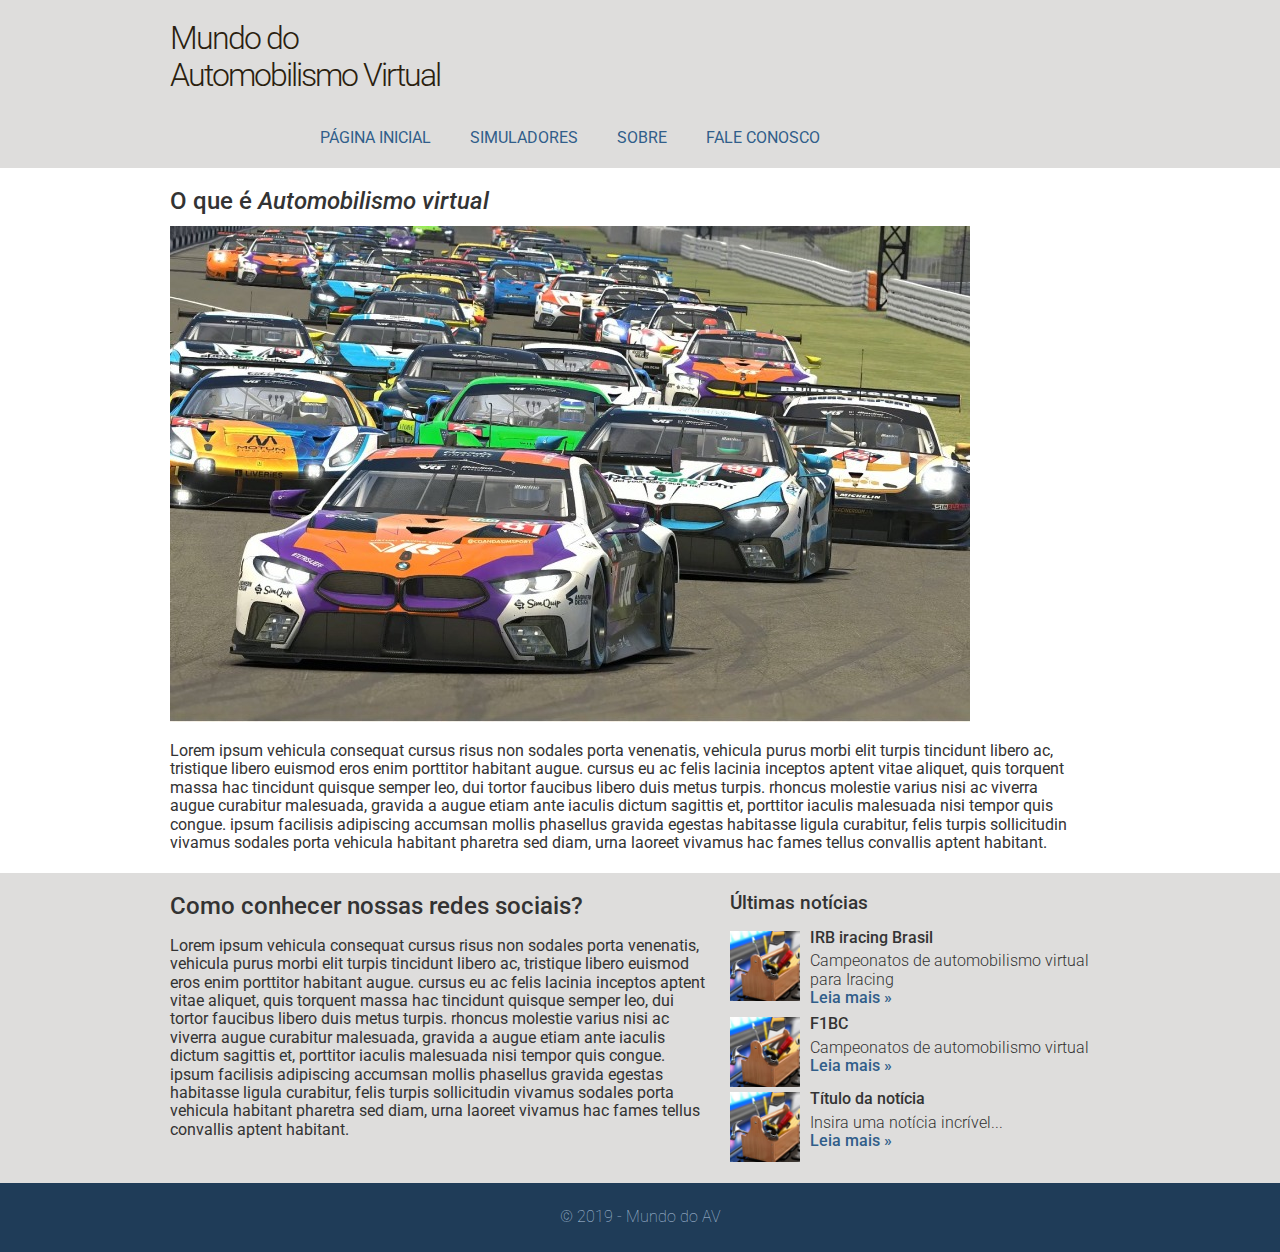
<file: index.html>
<!DOCTYPE html>
<html lang="pt-br">
<head>
    <meta charset="UTF-8">
    <title>Projeto Optiva OAT</title>
    <link rel="stylesheet" href="Css/normalize.css">
    <link href="https://fonts.googleapis.com/css?family=Roboto:100,300,400,500,700,900" rel="stylesheet">
    <link rel="stylesheet" href="Css/estilo.css">
</head>
<body>
    <div class="header">
        <div class="linha">
            <header>
                <div class="coluna col4">
                    <h1 class="logo">Mundo do Automobilismo Virtual</h1>
                </div>
                <div class="coluna col8">
                    <nav>
                        <ul class="menu inline sem-marcador">
                            <li><a href="index.html">Página inicial</a></li>
                            <li><a href="html/simuladores.html">Simuladores</a></li>
                            <li><a href="html/sobre.html">sobre</a></li>
                            <li><a href="html/contato.php">Fale conosco</a></li>
                        </ul>
                    </nav>
                </div>
            </header>
        </div>
    </div>
    <div class="linha">
        <section>
           
            <div class="coluna col9">
                <h2>O que é <em>Automobilismo virtual</em></h2>
                <img src="img/img1.jpg"/>
                <p>Lorem ipsum vehicula consequat cursus risus non sodales porta venenatis, vehicula purus morbi elit turpis tincidunt libero ac, tristique libero euismod eros enim porttitor habitant augue. cursus eu ac felis lacinia inceptos aptent vitae aliquet, quis torquent massa hac tincidunt quisque semper leo, dui tortor faucibus libero duis metus turpis. rhoncus molestie varius nisi ac viverra augue curabitur malesuada, gravida a augue etiam ante iaculis dictum sagittis et, porttitor iaculis malesuada nisi tempor quis congue. ipsum facilisis adipiscing accumsan mollis phasellus gravida egestas habitasse ligula curabitur, felis turpis sollicitudin vivamus sodales porta vehicula habitant pharetra sed diam, urna laoreet vivamus hac fames tellus convallis aptent habitant. </p>
                
            </div>
        </section>
    </div>
    <div class="conteudo-extra">
        <div class="linha">
            <div class="coluna col7">
                <section>
                    <h2>Como conhecer nossas redes sociais?</h2>
                    <p>Lorem ipsum vehicula consequat cursus risus non sodales porta venenatis, vehicula purus morbi elit turpis tincidunt libero ac, tristique libero euismod eros enim porttitor habitant augue. cursus eu ac felis lacinia inceptos aptent vitae aliquet, quis torquent massa hac tincidunt quisque semper leo, dui tortor faucibus libero duis metus turpis. rhoncus molestie varius nisi ac viverra augue curabitur malesuada, gravida a augue etiam ante iaculis dictum sagittis et, porttitor iaculis malesuada nisi tempor quis congue. ipsum facilisis adipiscing accumsan mollis phasellus gravida egestas habitasse ligula curabitur, felis turpis sollicitudin vivamus sodales porta vehicula habitant pharetra sed diam, urna laoreet vivamus hac fames tellus convallis aptent habitant. </p>
                </section>
            </div>
            <div class="coluna col5">
                <h3>Últimas notícias</h3>
                <ul class="sem-marcador sem-padding noticias">
                    <li>
                        <img src="../img/thumb-pequena.jpg" />
                        <h4>IRB iracing Brasil</h4>
                        <p>Campeonatos de automobilismo virtual para Iracing<br><a href="https://www.iracingbrasil.com.br/">Leia mais &raquo;</a></p>
                    </li>
                    <li>
                        <img src="img/thumb-pequena.jpg" />
                        <h4>F1BC</h4>
                        <p>Campeonatos de automobilismo virtual <br><a href="https://www.f1bc.com/">Leia mais &raquo;</a></p>
                    </li>
                    <li>
                        <img src="img/thumb-pequena.jpg" />
                        <h4>Título da notícia</h4>
                        <p>Insira uma notícia incrível...<br><a href="">Leia mais &raquo;</a></p>
                    </li>
                </ul>
            </div>
        </div>
        <div class="footer">
            <div class="linha">
                <footer>
                    <div class="coluna col12">
                        <span>&copy; 2019 - Mundo do AV</span>
                    </div>
                </footer>
            </div>
        </div>
    </div>
</body>
</html>
</file>
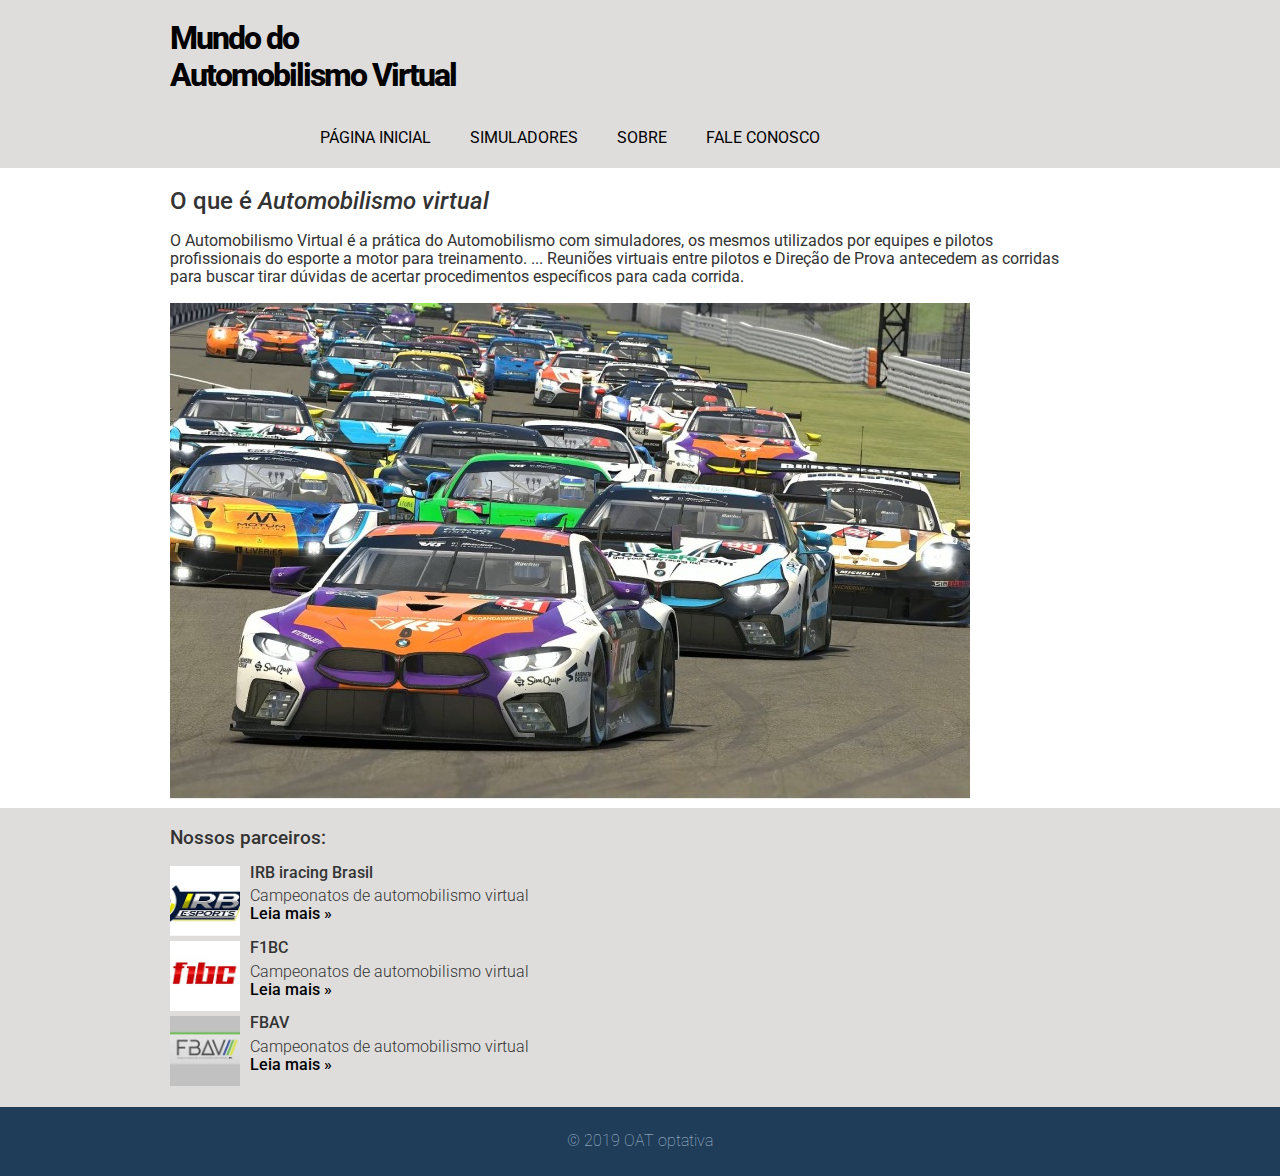
<file: projeto_ web/index.html>
<!DOCTYPE html>
<html lang="pt-br">
<head>
    <meta charset="UTF-8">
    <title>Projeto Optiva OAT</title>
    <link rel="stylesheet" href="Css/normalize.css">
    <link href="https://fonts.googleapis.com/css?family=Roboto:100,300,400,500,700,900" rel="stylesheet">
    <link rel="stylesheet" href="Css/estilo.css">
</head>
<body>
    <div class="header">
        <div class="linha">
            <header>
                <div class="coluna col4">
                    <h1 class="logo">Mundo do Automobilismo Virtual</h1>
                </div>
                <div class="coluna col8">
                    <nav>
                        <ul class="menu inline sem-marcador">
                            <li><a href="index.html">Página inicial</a></li>
                            <li><a href="html/simuladores.html">Simuladores</a></li>
                            <li><a href="html/sobre.html">sobre</a></li>
                            <li><a href="html/contato.php">Fale conosco</a></li>
                        </ul>
                    </nav>
                </div>
            </header>
        </div>
    </div>
    <div class="linha">
        <section>
           
            <div class="coluna col9">
                <h2>O que é <em>Automobilismo virtual</em></h2>
               
                <p>O Automobilismo Virtual é a prática do Automobilismo com simuladores, os mesmos utilizados por equipes e pilotos profissionais do esporte a motor para treinamento. ... Reuniões virtuais entre pilotos e Direção de Prova antecedem as corridas para buscar tirar dúvidas de acertar procedimentos específicos para cada corrida. </p>
                 <img src="img/img1.jpg"/>
            </div>
        </section>
    </div>
    <div class="conteudo-extra">
        <div class="linha">
            <div class="coluna col7">
                <section>
                    
                </section>
            </div>
            <div class="coluna col5">
                <h3>Nossos parceiros:</h3>
                <ul class="sem-marcador sem-padding noticias">
                    <li>
                        <img src="img/irb.jpg" />
                        <h4>IRB iracing Brasil</h4>
                        <p>Campeonatos de automobilismo virtual<br><a href="https://www.iracingbrasil.com.br/">Leia mais &raquo;</a></p>
                    </li>
                    <li>
                        <img src="img/f1bc.jpg" />
                        <h4>F1BC</h4>
                        <p>Campeonatos de automobilismo virtual <br><a href="https://www.f1bc.com/">Leia mais &raquo;</a></p>
                    </li>
                    <li>
                        <img src="img/fbav.jpg" />
                        <h4>FBAV</h4>
                        <p>Campeonatos de automobilismo virtual <br><a href="https://fbav.com.br">Leia mais &raquo;</a></p>
                    </li>
                </ul>
            </div>
        </div>
        <div class="footer">
            <div class="linha">
                <footer>
                    <div class="coluna col12">
                        <span>&copy; 2019 OAT optativa</span>
                    </div>
                </footer>
            </div>
        </div>
    </div>
</body>
</html>
</file>
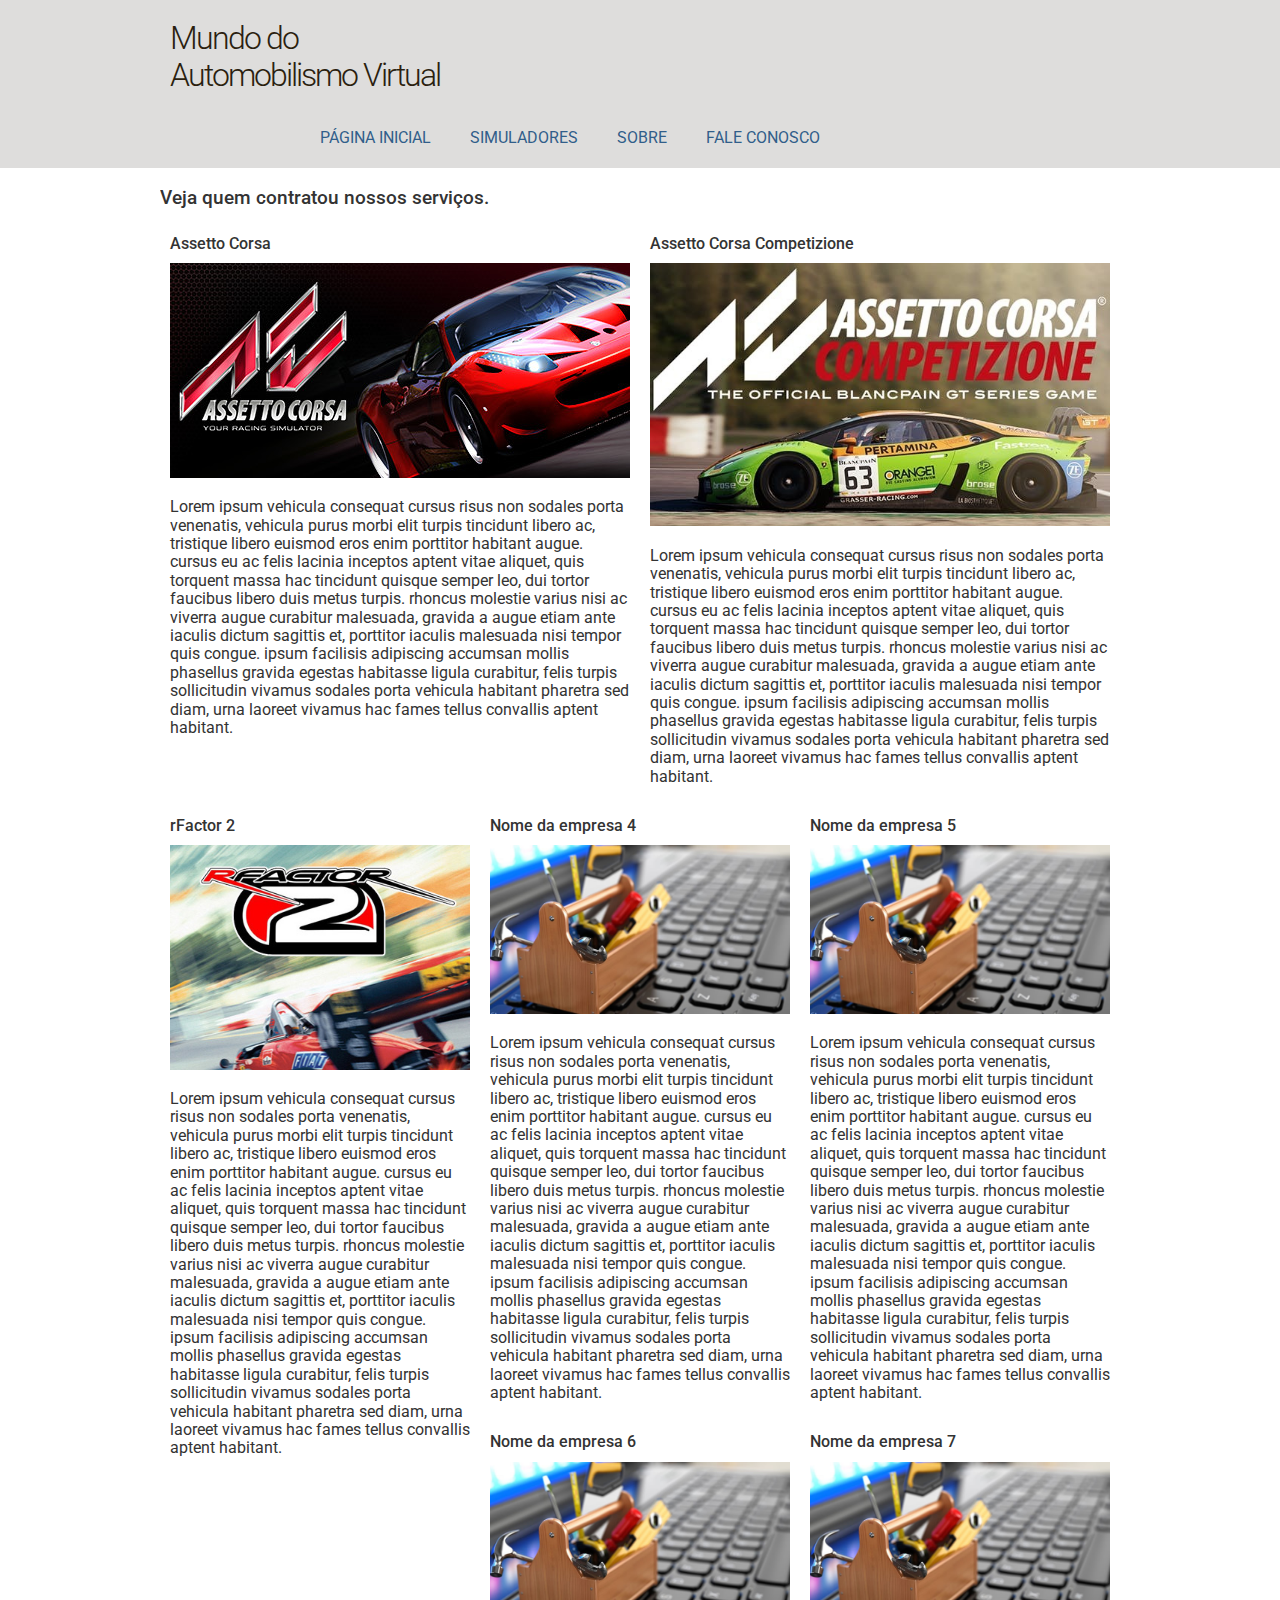
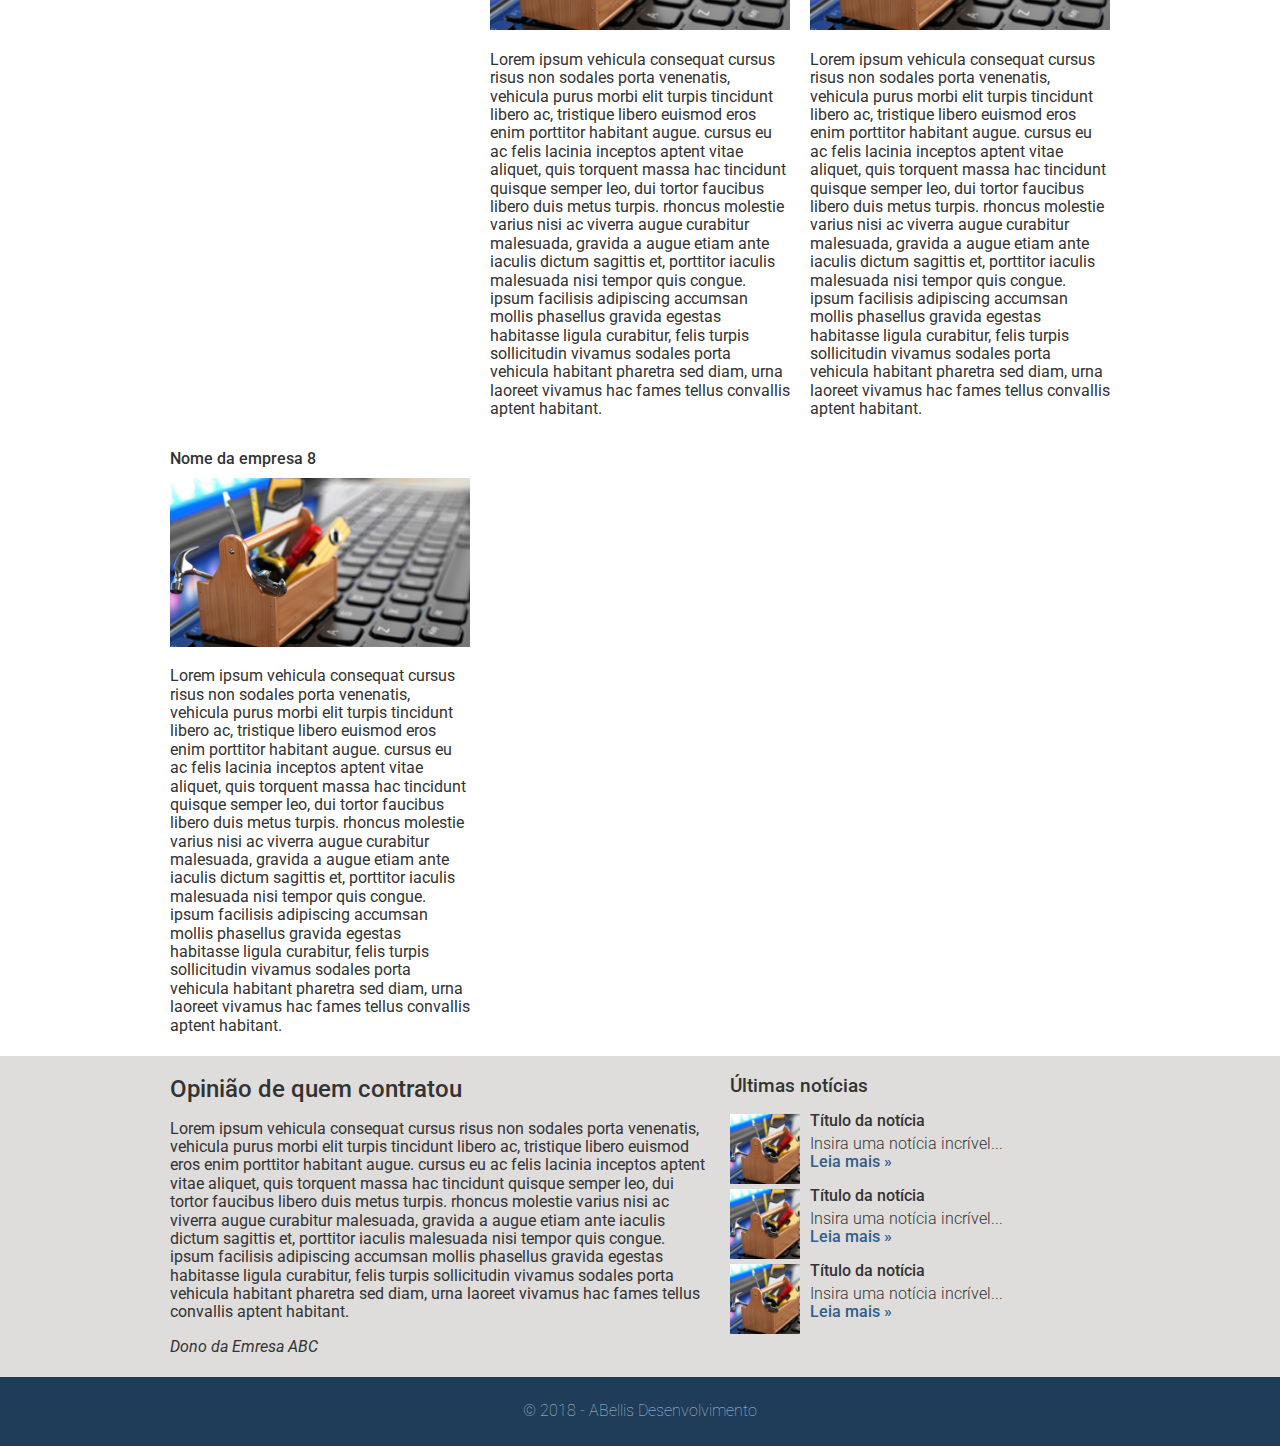
<file: html/simuladores.html>
<!DOCTYPE html>
<html lang="pt-br">
<head>
    <meta charset="UTF-8">
    <title>Projeto Optiva OAT</title>
    <link rel="stylesheet" href="../Css/normalize.css">
    <link href="https://fonts.googleapis.com/css?family=Roboto:100,300,400,500,700,900" rel="stylesheet">
    <link rel="stylesheet" href="../Css/estilo.css">
</head>
<body>
    <div class="header">
        <div class="linha">
            <header>
                <div class="coluna col4">
                    <h1 class="logo">Mundo do Automobilismo Virtual</h1>
                </div>
                <div class="coluna col8">
                    <nav>
                        <ul class="menu inline sem-marcador">
                            <li><a href="../index.html">Página inicial</a></li>
                            <li><a href="simuladores.html">Simuladores</a></li>
                            <li><a href="sobre.html">sobre</a></li>
                            <li><a href="contato.php">Fale conosco</a></li>
                        </ul>
                    </nav>
                </div>
            </header>
        </div>
    </div>
    <div class="linha">
        <section>
            <h3>Veja quem contratou nossos serviços.</h3>
            <div class="coluna col6">
                <h4>Assetto Corsa</h4>
                <img src="../img/asseto1.jpg" />
                <p>Lorem ipsum vehicula consequat cursus risus non sodales porta venenatis, vehicula purus morbi elit turpis tincidunt libero ac, tristique libero euismod eros enim porttitor habitant augue. cursus eu ac felis lacinia inceptos aptent vitae aliquet, quis torquent massa hac tincidunt quisque semper leo, dui tortor faucibus libero duis metus turpis. rhoncus molestie varius nisi ac viverra augue curabitur malesuada, gravida a augue etiam ante iaculis dictum sagittis et, porttitor iaculis malesuada nisi tempor quis congue. ipsum facilisis adipiscing accumsan mollis phasellus gravida egestas habitasse ligula curabitur, felis turpis sollicitudin vivamus sodales porta vehicula habitant pharetra sed diam, urna laoreet vivamus hac fames tellus convallis aptent habitant. </p>
            </div>
            <div class="coluna col6">
                <h4>Assetto Corsa Competizione</h4>
                <img src="../img/asseto2.jpg" />
                <p>Lorem ipsum vehicula consequat cursus risus non sodales porta venenatis, vehicula purus morbi elit turpis tincidunt libero ac, tristique libero euismod eros enim porttitor habitant augue. cursus eu ac felis lacinia inceptos aptent vitae aliquet, quis torquent massa hac tincidunt quisque semper leo, dui tortor faucibus libero duis metus turpis. rhoncus molestie varius nisi ac viverra augue curabitur malesuada, gravida a augue etiam ante iaculis dictum sagittis et, porttitor iaculis malesuada nisi tempor quis congue. ipsum facilisis adipiscing accumsan mollis phasellus gravida egestas habitasse ligula curabitur, felis turpis sollicitudin vivamus sodales porta vehicula habitant pharetra sed diam, urna laoreet vivamus hac fames tellus convallis aptent habitant. </p>
            </div>
            <div class="coluna col4">
                <h4>rFactor 2</h4>
                <img src="../img/rf2.jpg" />
                <p>Lorem ipsum vehicula consequat cursus risus non sodales porta venenatis, vehicula purus morbi elit turpis tincidunt libero ac, tristique libero euismod eros enim porttitor habitant augue. cursus eu ac felis lacinia inceptos aptent vitae aliquet, quis torquent massa hac tincidunt quisque semper leo, dui tortor faucibus libero duis metus turpis. rhoncus molestie varius nisi ac viverra augue curabitur malesuada, gravida a augue etiam ante iaculis dictum sagittis et, porttitor iaculis malesuada nisi tempor quis congue. ipsum facilisis adipiscing accumsan mollis phasellus gravida egestas habitasse ligula curabitur, felis turpis sollicitudin vivamus sodales porta vehicula habitant pharetra sed diam, urna laoreet vivamus hac fames tellus convallis aptent habitant. </p>
            </div>
            <div class="coluna col4">
                <h4>Nome da empresa 4</h4>
                <img src="../img/thumb-grande.jpg" />
                <p>Lorem ipsum vehicula consequat cursus risus non sodales porta venenatis, vehicula purus morbi elit turpis tincidunt libero ac, tristique libero euismod eros enim porttitor habitant augue. cursus eu ac felis lacinia inceptos aptent vitae aliquet, quis torquent massa hac tincidunt quisque semper leo, dui tortor faucibus libero duis metus turpis. rhoncus molestie varius nisi ac viverra augue curabitur malesuada, gravida a augue etiam ante iaculis dictum sagittis et, porttitor iaculis malesuada nisi tempor quis congue. ipsum facilisis adipiscing accumsan mollis phasellus gravida egestas habitasse ligula curabitur, felis turpis sollicitudin vivamus sodales porta vehicula habitant pharetra sed diam, urna laoreet vivamus hac fames tellus convallis aptent habitant. </p>
            </div>
            <div class="coluna col4">
                <h4>Nome da empresa 5</h4>
                <img src="../img/thumb-grande.jpg" />
                <p>Lorem ipsum vehicula consequat cursus risus non sodales porta venenatis, vehicula purus morbi elit turpis tincidunt libero ac, tristique libero euismod eros enim porttitor habitant augue. cursus eu ac felis lacinia inceptos aptent vitae aliquet, quis torquent massa hac tincidunt quisque semper leo, dui tortor faucibus libero duis metus turpis. rhoncus molestie varius nisi ac viverra augue curabitur malesuada, gravida a augue etiam ante iaculis dictum sagittis et, porttitor iaculis malesuada nisi tempor quis congue. ipsum facilisis adipiscing accumsan mollis phasellus gravida egestas habitasse ligula curabitur, felis turpis sollicitudin vivamus sodales porta vehicula habitant pharetra sed diam, urna laoreet vivamus hac fames tellus convallis aptent habitant. </p>
            </div>
            <div class="coluna col4">
                <h4>Nome da empresa 6</h4>
                <img src="../img/thumb-grande.jpg" />
                <p>Lorem ipsum vehicula consequat cursus risus non sodales porta venenatis, vehicula purus morbi elit turpis tincidunt libero ac, tristique libero euismod eros enim porttitor habitant augue. cursus eu ac felis lacinia inceptos aptent vitae aliquet, quis torquent massa hac tincidunt quisque semper leo, dui tortor faucibus libero duis metus turpis. rhoncus molestie varius nisi ac viverra augue curabitur malesuada, gravida a augue etiam ante iaculis dictum sagittis et, porttitor iaculis malesuada nisi tempor quis congue. ipsum facilisis adipiscing accumsan mollis phasellus gravida egestas habitasse ligula curabitur, felis turpis sollicitudin vivamus sodales porta vehicula habitant pharetra sed diam, urna laoreet vivamus hac fames tellus convallis aptent habitant. </p>
            </div>
            <div class="coluna col4">
                <h4>Nome da empresa 7</h4>
                <img src="../img/thumb-grande.jpg" />
                <p>Lorem ipsum vehicula consequat cursus risus non sodales porta venenatis, vehicula purus morbi elit turpis tincidunt libero ac, tristique libero euismod eros enim porttitor habitant augue. cursus eu ac felis lacinia inceptos aptent vitae aliquet, quis torquent massa hac tincidunt quisque semper leo, dui tortor faucibus libero duis metus turpis. rhoncus molestie varius nisi ac viverra augue curabitur malesuada, gravida a augue etiam ante iaculis dictum sagittis et, porttitor iaculis malesuada nisi tempor quis congue. ipsum facilisis adipiscing accumsan mollis phasellus gravida egestas habitasse ligula curabitur, felis turpis sollicitudin vivamus sodales porta vehicula habitant pharetra sed diam, urna laoreet vivamus hac fames tellus convallis aptent habitant. </p>
            </div>
            <div class="coluna col4">
                <h4>Nome da empresa 8</h4>
                <img src="../img/thumb-grande.jpg" />
                <p>Lorem ipsum vehicula consequat cursus risus non sodales porta venenatis, vehicula purus morbi elit turpis tincidunt libero ac, tristique libero euismod eros enim porttitor habitant augue. cursus eu ac felis lacinia inceptos aptent vitae aliquet, quis torquent massa hac tincidunt quisque semper leo, dui tortor faucibus libero duis metus turpis. rhoncus molestie varius nisi ac viverra augue curabitur malesuada, gravida a augue etiam ante iaculis dictum sagittis et, porttitor iaculis malesuada nisi tempor quis congue. ipsum facilisis adipiscing accumsan mollis phasellus gravida egestas habitasse ligula curabitur, felis turpis sollicitudin vivamus sodales porta vehicula habitant pharetra sed diam, urna laoreet vivamus hac fames tellus convallis aptent habitant. </p>
            </div>

        </section>
    </div>
    <div class="conteudo-extra">
        <div class="linha">
            <div class="coluna col7">
                <section>
                    <h2>Opinião de quem contratou</h2>
                    <p>Lorem ipsum vehicula consequat cursus risus non sodales porta venenatis, vehicula purus morbi elit turpis tincidunt libero ac, tristique libero euismod eros enim porttitor habitant augue. cursus eu ac felis lacinia inceptos aptent vitae aliquet, quis torquent massa hac tincidunt quisque semper leo, dui tortor faucibus libero duis metus turpis. rhoncus molestie varius nisi ac viverra augue curabitur malesuada, gravida a augue etiam ante iaculis dictum sagittis et, porttitor iaculis malesuada nisi tempor quis congue. ipsum facilisis adipiscing accumsan mollis phasellus gravida egestas habitasse ligula curabitur, felis turpis sollicitudin vivamus sodales porta vehicula habitant pharetra sed diam, urna laoreet vivamus hac fames tellus convallis aptent habitant. </p>
                    <p><em>Dono da Emresa ABC</em></p>
                </section>
            </div>
            <div class="coluna col5">
                <h3>Últimas notícias</h3>
                <ul class="sem-marcador sem-padding noticias">
                    <li>
                        <img src="../img/thumb-pequena.jpg" />
                        <h4>Título da notícia</h4>
                        <p>Insira uma notícia incrível...<br><a href="">Leia mais &raquo;</a></p>
                    </li>
                    <li>
                        <img src="../img/thumb-pequena.jpg" />
                        <h4>Título da notícia</h4>
                        <p>Insira uma notícia incrível...<br><a href="">Leia mais &raquo;</a></p>
                    </li>

                    <li>
                        <img src="../img/thumb-pequena.jpg" />
                        <h4>Título da notícia</h4>
                        <p>Insira uma notícia incrível...<br><a href="">Leia mais &raquo;</a></p>
                    </li>
                </ul>
            </div>
        </div>
        <div class="footer">
            <div class="linha">
                <footer>
                    <div class="coluna col12">
                        <span>&copy; 2018 - ABellis Desenvolvimento</span>
                    </div>
                </footer>
            </div>
        </div>
    </div>
</body>
</html>
</file>
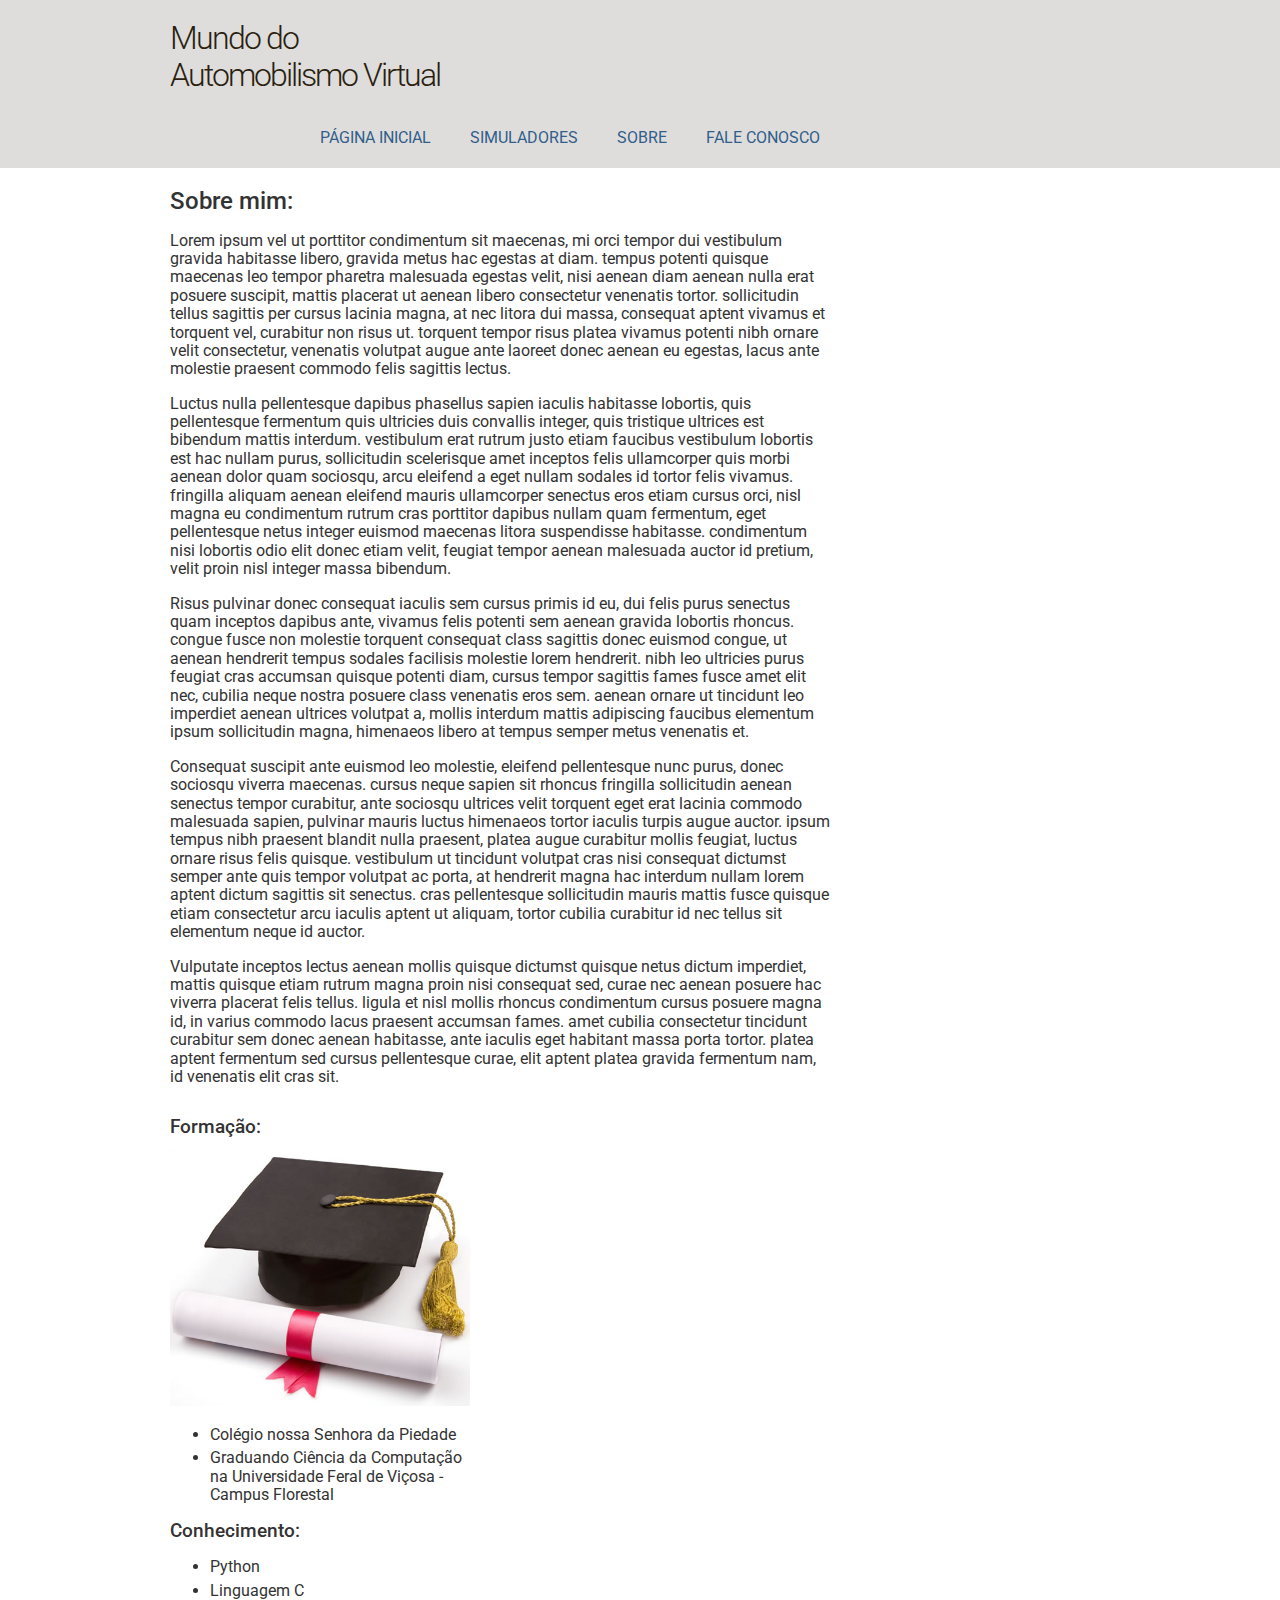
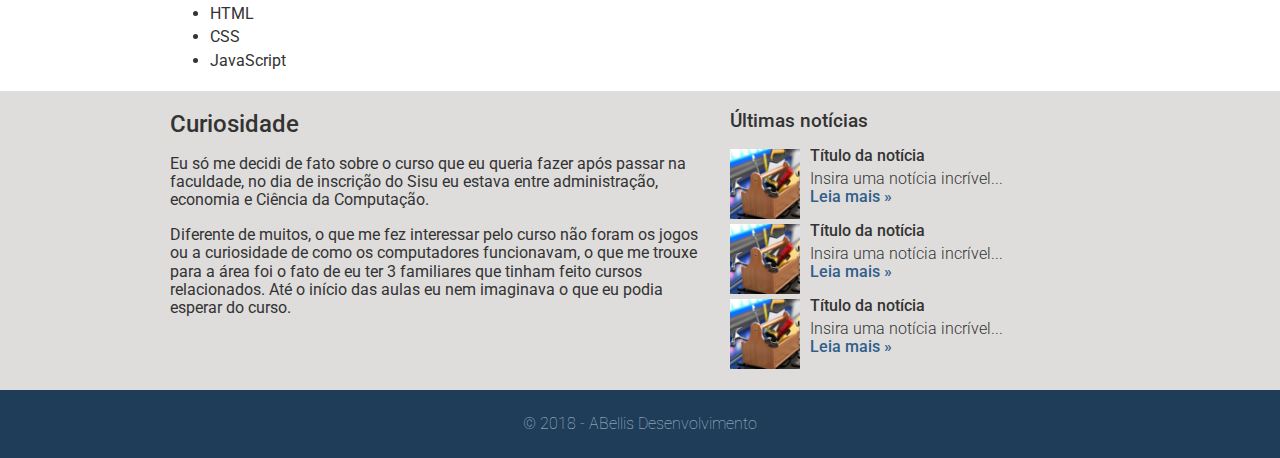
<file: html/sobre.html>
<!DOCTYPE html>
<html lang="pt-br">
<head>
    <meta charset="UTF-8">
    <title>Projeto Optiva OAT</title>
    <link rel="stylesheet" href="../Css/normalize.css">
    <link href="https://fonts.googleapis.com/css?family=Roboto:100,300,400,500,700,900" rel="stylesheet">
    <link rel="stylesheet" href="../Css/estilo.css">
</head>
<body>
    <div class="header">
        <div class="linha">
            <header>
                <div class="coluna col4">
                    <h1 class="logo">Mundo do Automobilismo Virtual</h1>
                </div>
                <div class="coluna col8">
                    <nav>
                        <ul class="menu inline sem-marcador">
                            <li><a href="../index.html">Página inicial</a></li>
                            <li><a href="simuladores.html">Simuladores</a></li>
                            <li><a href="sobre.html">sobre</a></li>
                            <li><a href="contato.php">Fale conosco</a></li>
                        </ul>
                    </nav>
                </div>
            </header>
        </div>
    </div>
    <div class="linha">
        <section>
            <div class="coluna col8">
                <h2>Sobre mim:</h2>
                <p>
                  Lorem ipsum vel ut porttitor condimentum sit maecenas, mi orci tempor dui vestibulum gravida habitasse libero, gravida metus hac egestas at diam.
                  tempus potenti quisque maecenas leo tempor pharetra malesuada egestas velit, nisi aenean diam aenean nulla erat posuere suscipit, mattis placerat ut aenean libero consectetur venenatis tortor.
                  sollicitudin tellus sagittis per cursus lacinia magna, at nec litora dui massa, consequat aptent vivamus et torquent vel, curabitur non risus ut.
                  torquent tempor risus platea vivamus potenti nibh ornare velit consectetur, venenatis volutpat augue ante laoreet donec aenean eu egestas, lacus ante molestie praesent commodo felis sagittis lectus.
                </p>
                <p>
                  Luctus nulla pellentesque dapibus phasellus sapien iaculis habitasse lobortis, quis pellentesque fermentum quis ultricies duis convallis integer, quis tristique ultrices est bibendum mattis interdum.
                  vestibulum erat rutrum justo etiam faucibus vestibulum lobortis est hac nullam purus, sollicitudin scelerisque amet inceptos felis ullamcorper quis morbi aenean dolor quam sociosqu, arcu eleifend a eget nullam sodales id tortor felis vivamus.
                  fringilla aliquam aenean eleifend mauris ullamcorper senectus eros etiam cursus orci, nisl magna eu condimentum rutrum cras porttitor dapibus nullam quam fermentum, eget pellentesque netus integer euismod maecenas litora suspendisse habitasse.
                  condimentum nisi lobortis odio elit donec etiam velit, feugiat tempor aenean malesuada auctor id pretium, velit proin nisl integer massa bibendum.
                </p>
                <p>
                  Risus pulvinar donec consequat iaculis sem cursus primis id eu, dui felis purus senectus quam inceptos dapibus ante, vivamus felis potenti sem aenean gravida lobortis rhoncus.
                  congue fusce non molestie torquent consequat class sagittis donec euismod congue, ut aenean hendrerit tempus sodales facilisis molestie lorem hendrerit.
                  nibh leo ultricies purus feugiat cras accumsan quisque potenti diam, cursus tempor sagittis fames fusce amet elit nec, cubilia neque nostra posuere class venenatis eros sem.
                  aenean ornare ut tincidunt leo imperdiet aenean ultrices volutpat a, mollis interdum mattis adipiscing faucibus elementum ipsum sollicitudin magna, himenaeos libero at tempus semper metus venenatis et.
                </p>
                <p>
                  Consequat suscipit ante euismod leo molestie, eleifend pellentesque nunc purus, donec sociosqu viverra maecenas.
                  cursus neque sapien sit rhoncus fringilla sollicitudin aenean senectus tempor curabitur, ante sociosqu ultrices velit torquent eget erat lacinia commodo malesuada sapien, pulvinar mauris luctus himenaeos tortor iaculis turpis augue auctor.
                  ipsum tempus nibh praesent blandit nulla praesent, platea augue curabitur mollis feugiat, luctus ornare risus felis quisque.
                  vestibulum ut tincidunt volutpat cras nisi consequat dictumst semper ante quis tempor volutpat ac porta, at hendrerit magna hac interdum nullam lorem aptent dictum sagittis sit senectus.
                  cras pellentesque sollicitudin mauris mattis fusce quisque etiam consectetur arcu iaculis aptent ut aliquam, tortor cubilia curabitur id nec tellus sit elementum neque id auctor.
                </p>
                <p>
                  Vulputate inceptos lectus aenean mollis quisque dictumst quisque netus dictum imperdiet, mattis quisque etiam rutrum magna proin nisi consequat sed, curae nec aenean posuere hac viverra placerat felis tellus.
                  ligula et nisl mollis rhoncus condimentum cursus posuere magna id, in varius commodo lacus praesent accumsan fames.
                  amet cubilia consectetur tincidunt curabitur sem donec aenean habitasse, ante iaculis eget habitant massa porta tortor.
                  platea aptent fermentum sed cursus pellentesque curae, elit aptent platea gravida fermentum nam, id venenatis elit cras sit.
                </p>
            </div>

            <div class="coluna col4 sidebar">
                <h3>Formação:</h3>
                <img src="../img/formatura.jpg" />
                <ul>
                    <li>Colégio nossa Senhora da Piedade</li>
                    <li>Graduando Ciência da Computação na Universidade Feral de Viçosa - Campus Florestal</li>
                </ul>
                <h3>Conhecimento:</h3>
                <ul>
                    <li>Python</li>
                    <li>Linguagem C</li>
                    <li>HTML</li>
                    <li>CSS</li>
                    <li>JavaScript</li>
                </ul>
            </div>
        </section>
    </div>
    <div class="conteudo-extra">
        <div class="linha">
            <div class="coluna col7">
                <section>
                    <h2>Curiosidade</h2>
                    <p>Eu só me decidi de fato sobre o curso que eu queria fazer após passar na faculdade, no dia de inscrição do Sisu eu estava entre administração, economia e Ciência da Computação.</p>
                    <p>Diferente de muitos, o que me fez interessar pelo curso não foram os jogos ou a curiosidade de como os computadores funcionavam, o que me trouxe para a área foi o fato de eu ter 3 familiares que tinham feito cursos relacionados. Até o início das aulas eu nem imaginava o que eu podia esperar do curso.</p>
                </section>
            </div>
            <div class="coluna col5">
                <h3>Últimas notícias</h3>
                <ul class="sem-marcador sem-padding noticias">
                    <li>
                        <img src="../img/thumb-pequena.jpg" />
                        <h4>Título da notícia</h4>
                        <p>Insira uma notícia incrível...<br><a href="">Leia mais &raquo;</a></p>
                    </li>
                    <li>
                        <img src="../img/thumb-pequena.jpg" />
                        <h4>Título da notícia</h4>
                        <p>Insira uma notícia incrível...<br><a href="">Leia mais &raquo;</a></p>
                    </li>
                    <li>
                        <img src="../img/thumb-pequena.jpg" />
                        <h4>Título da notícia</h4>
                        <p>Insira uma notícia incrível...<br><a href="">Leia mais &raquo;</a></p>
                    </li>
                </ul>
            </div>
        </div>
        <div class="footer">
            <div class="linha">
                <footer>
                    <div class="coluna col12">
                        <span>&copy; 2018 - ABellis Desenvolvimento</span>
                    </div>
                </footer>
            </div>
        </div>
    </div>
</body>
</html>
</file>
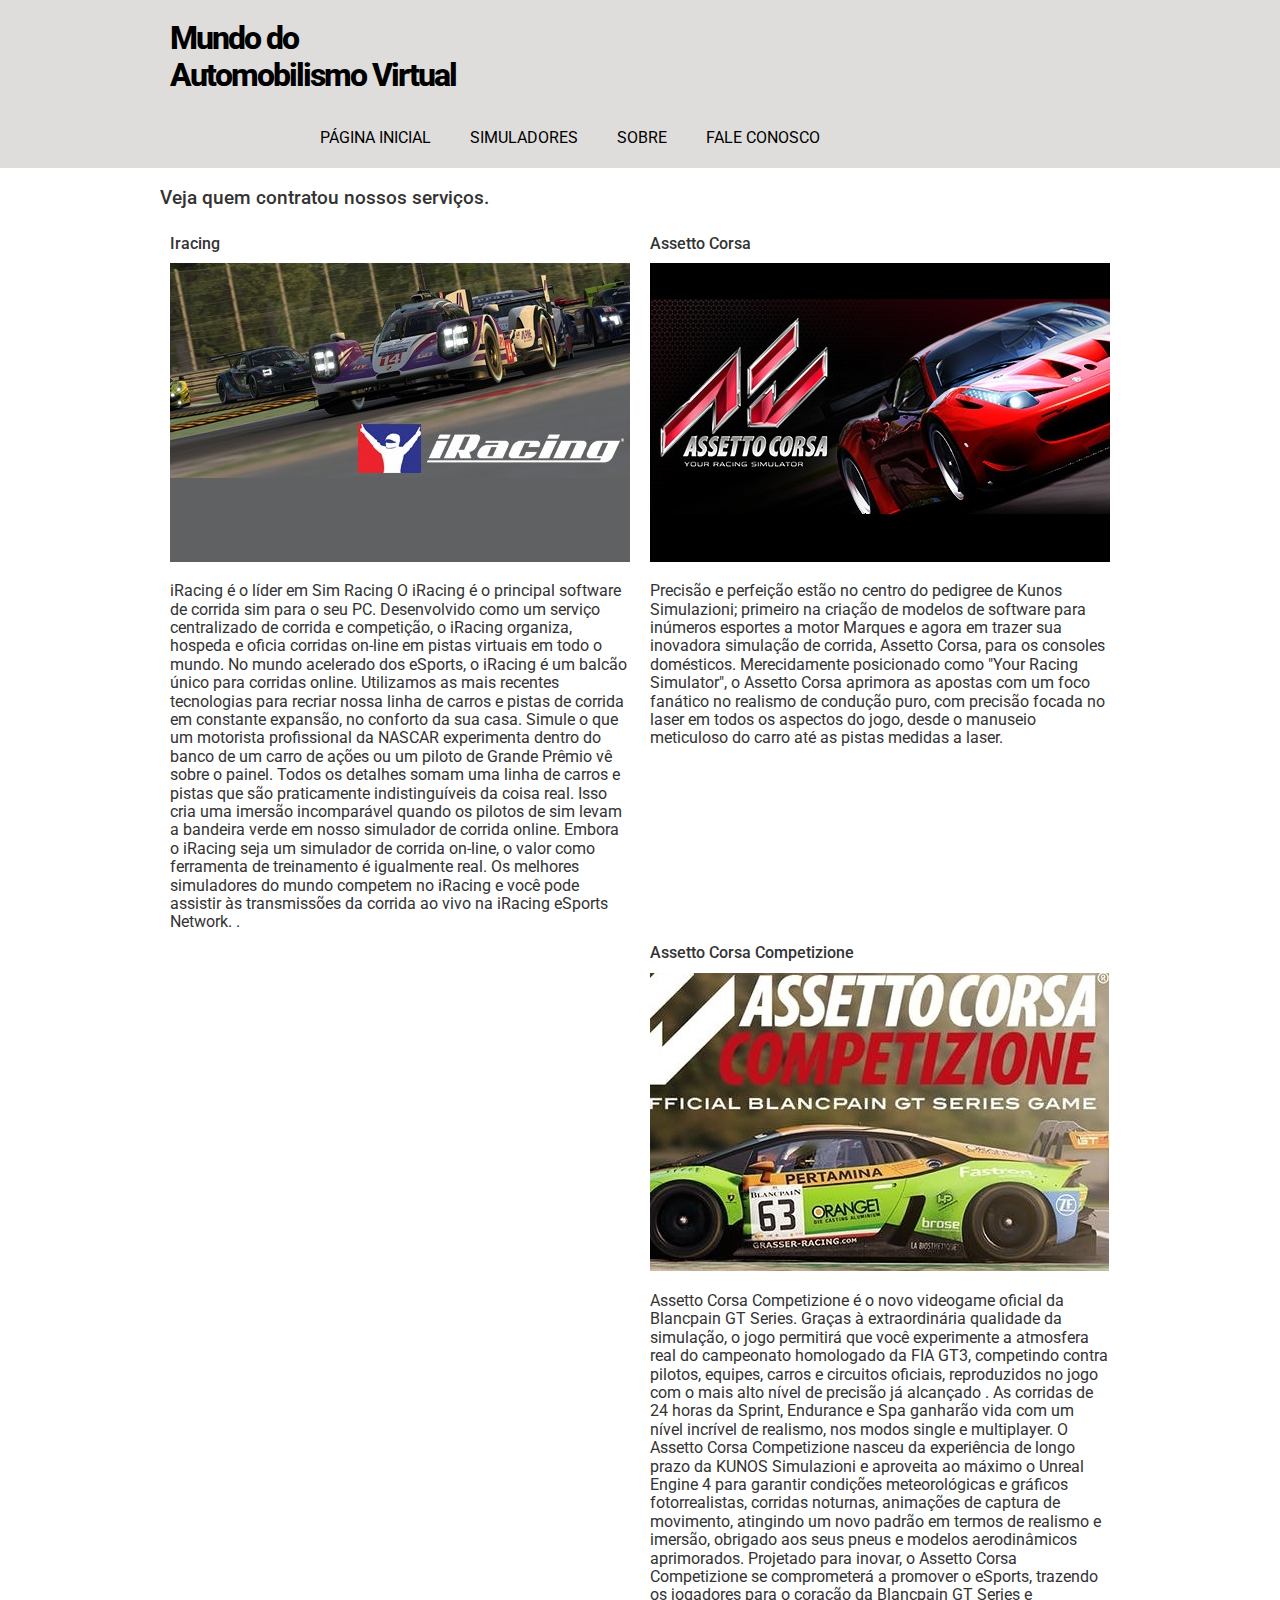
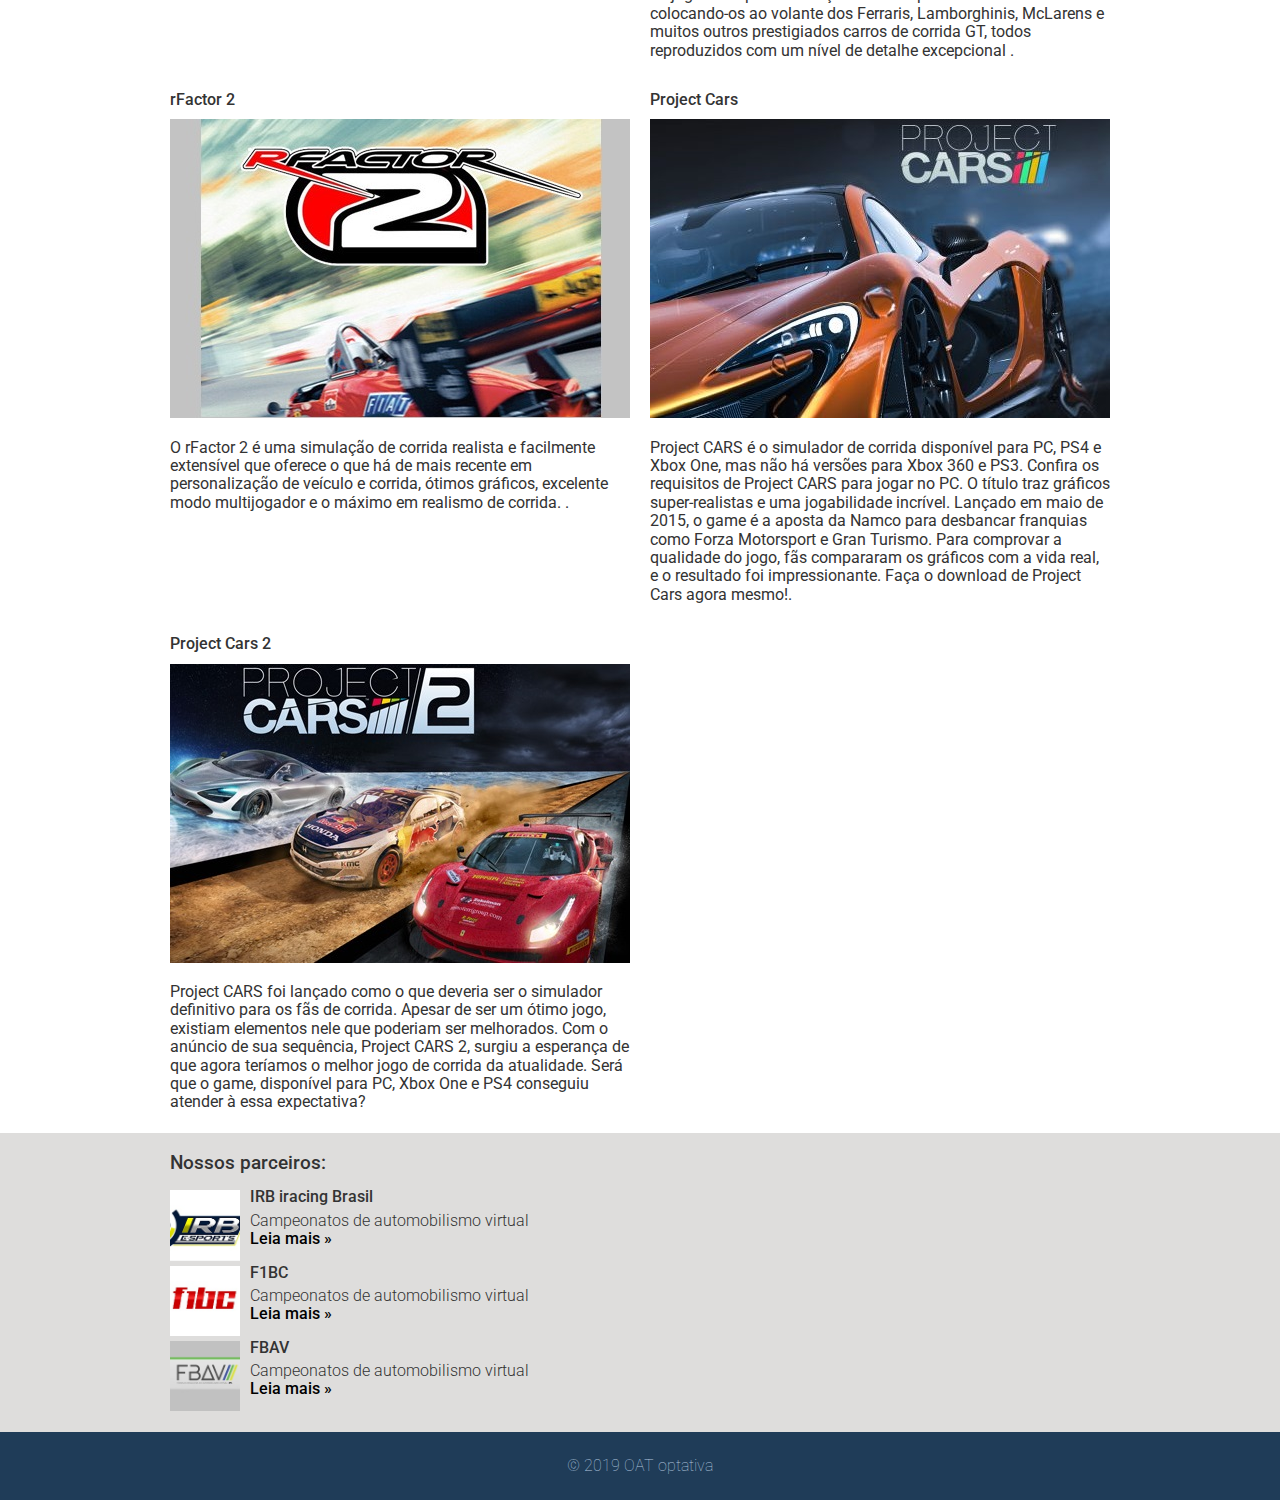
<file: projeto_ web/html/simuladores.html>
<!DOCTYPE html>
<html lang="pt-br">
<head>
    <meta charset="UTF-8">
    <title>Projeto Optiva OAT</title>
    <link rel="stylesheet" href="../Css/normalize.css">
    <link href="https://fonts.googleapis.com/css?family=Roboto:100,300,400,500,700,900" rel="stylesheet">
    <link rel="stylesheet" href="../Css/estilo.css">
</head>
<body>
    <div class="header">
        <div class="linha">
            <header>
                <div class="coluna col4">
                    <h1 class="logo">Mundo do Automobilismo Virtual</h1>
                </div>
                <div class="coluna col8">
                    <nav>
                        <ul class="menu inline sem-marcador">
                            <li><a href="../index.html">Página inicial</a></li>
                            <li><a href="simuladores.html">Simuladores</a></li>
                            <li><a href="sobre.html">sobre</a></li>
                            <li><a href="contato.php">Fale conosco</a></li>
                        </ul>
                    </nav>
                </div>
            </header>
        </div>
    </div>
    <div class="linha">
        <section>
            <h3>Veja quem contratou nossos serviços.</h3>
            <div class="coluna col6">
                <h4>Iracing</h4>
                <a href=”www.iracing.com”><img src="../img/iracing.jpg" width="100%" /></a>
                <p>iRacing é o líder em Sim Racing

                O iRacing é o principal software de corrida sim para o seu PC. Desenvolvido como um serviço centralizado de corrida e competição, o iRacing organiza, hospeda e oficia corridas on-line em pistas virtuais em todo o mundo. No mundo acelerado dos eSports, o iRacing é um balcão único para corridas online. Utilizamos as mais recentes tecnologias para recriar nossa linha de carros e pistas de corrida em constante expansão, no conforto da sua casa. Simule o que um motorista profissional da NASCAR experimenta dentro do banco de um carro de ações ou um piloto de Grande Prêmio vê sobre o painel. Todos os detalhes somam uma linha de carros e pistas que são praticamente indistinguíveis da coisa real. Isso cria uma imersão incomparável quando os pilotos de sim levam a bandeira verde em nosso simulador de corrida online. Embora o iRacing seja um simulador de corrida on-line, o valor como ferramenta de treinamento é igualmente real. Os melhores simuladores do mundo competem no iRacing e você pode assistir às transmissões da corrida ao vivo na iRacing eSports Network.

. </p>
            </div>
            <div class="coluna col6">
                <h4>Assetto Corsa</h4>
                <a href=”https://store.steampowered.com/app/244210/Assetto_Corsa/”><img src="../img/asseto1.jpg" width="100%"/></a>  
                <p>Precisão e perfeição estão no centro do pedigree de Kunos Simulazioni; primeiro na criação de modelos de software para inúmeros esportes a motor Marques e agora em trazer sua inovadora simulação de corrida, Assetto Corsa, para os consoles domésticos. Merecidamente posicionado como "Your Racing Simulator", o Assetto Corsa aprimora as apostas com um foco fanático no realismo de condução puro, com precisão focada no laser em todos os aspectos do jogo, desde o manuseio meticuloso do carro até as pistas medidas a laser. </p>
                <br>
                <br>
                <br>
                <br>
                <br>
                <br>
                <br>
                <br>
                <br>


            </div>
            <div class="coluna col6">
                <h4>Assetto Corsa Competizione</h4>
                <img src="../img/asseto2.jpg"width="100%" />
                <p>Assetto Corsa Competizione é o novo videogame oficial da Blancpain GT Series.
                Graças à extraordinária qualidade da simulação, o jogo permitirá que você experimente a atmosfera real do campeonato homologado da FIA GT3, competindo contra pilotos, equipes, carros e circuitos oficiais, reproduzidos no jogo com o mais alto nível de precisão já alcançado .
                As corridas de 24 horas da Sprint, Endurance e Spa ganharão vida com um nível incrível de realismo, nos modos single e multiplayer.

                O Assetto Corsa Competizione nasceu da experiência de longo prazo da KUNOS Simulazioni e aproveita ao máximo o Unreal Engine 4 para garantir condições meteorológicas e gráficos fotorrealistas, corridas noturnas, animações de captura de movimento, atingindo um novo padrão em termos de realismo e imersão, obrigado aos seus pneus e modelos aerodinâmicos aprimorados.

                Projetado para inovar, o Assetto Corsa Competizione se comprometerá a promover o eSports, trazendo os jogadores para o coração da Blancpain GT Series e colocando-os ao volante dos Ferraris, Lamborghinis, McLarens e muitos outros prestigiados carros de corrida GT, todos reproduzidos com um nível de detalhe excepcional . </p>
            </div>
            <div class="coluna col6">
                <h4>rFactor 2</h4>
                <img src="../img/rf2.jpg" width="100%"/>
                <p>O rFactor 2 é uma simulação de corrida realista e facilmente extensível que oferece o que há de mais recente em personalização de veículo e corrida, ótimos gráficos, excelente modo multijogador e o máximo em realismo de corrida.

. </p>
            </div>

            
            <div class="coluna col6">
                <h4>Project Cars</h4>
                <img src="../img/pcars.jpg" width="100%" a href =/>
                <p>Project CARS é o simulador de corrida disponível para PC, PS4 e Xbox One, mas não há versões para Xbox 360 e PS3. Confira os requisitos de Project CARS para jogar no PC. O título traz gráficos super-realistas e uma jogabilidade incrível. Lançado em maio de 2015, o game é a aposta da Namco para desbancar franquias como Forza Motorsport e Gran Turismo. Para comprovar a qualidade do jogo, fãs compararam os gráficos com a vida real, e o resultado foi impressionante. Faça o download de Project Cars agora mesmo!. </p>
            </div>


            <div class="coluna col6">
                <h4>Project Cars 2</h4>
                <img src="../img/pcars2.jpg" width="100%"/>
                <p>Project CARS foi lançado como o que deveria ser o simulador definitivo para os fãs de corrida. Apesar de ser um ótimo jogo, existiam elementos nele que poderiam ser melhorados. Com o anúncio de sua sequência, Project CARS 2, surgiu a esperança de que agora teríamos o melhor jogo de corrida da atualidade. Será que o game, disponível para PC, Xbox One e PS4 conseguiu atender à essa expectativa?  </p>
            </div>
            
            </div>

        </section>
    </div>
    <div class="conteudo-extra">
        <div class="linha">
            <div class="coluna col7">
                <section>
                   
                </section>
            </div>
            <div class="coluna col5">
                <h3>Nossos parceiros:</h3>
                <ul class="sem-marcador sem-padding noticias">
                    <li>
                        <img src="../img/irb.jpg" />
                        <h4>IRB iracing Brasil</h4>
                        <p>Campeonatos de automobilismo virtual<br><a href="https://www.iracingbrasil.com.br/">Leia mais &raquo;</a></p>
                    </li>
                    <li>
                        <img src="../img/f1bc.jpg" />
                        <h4>F1BC</h4>
                        <p>Campeonatos de automobilismo virtual <br><a href="https://www.f1bc.com/">Leia mais &raquo;</a></p>
                    </li>
                    <li>
                        <img src="../img/fbav.jpg" />
                        <h4>FBAV</h4>
                        <p>Campeonatos de automobilismo virtual <br><a href="https://fbav.com.br">Leia mais &raquo;</a></p>
                    </li>
                </ul>
            </div>
        </div>
        <div class="footer">
            <div class="linha">
                <footer>
                    <div class="coluna col12">
                        <span>&copy; 2019 OAT optativa</span>
                    </div>
                </footer>
            </div>
        </div>
    </div>
</body>
</html>
</file>
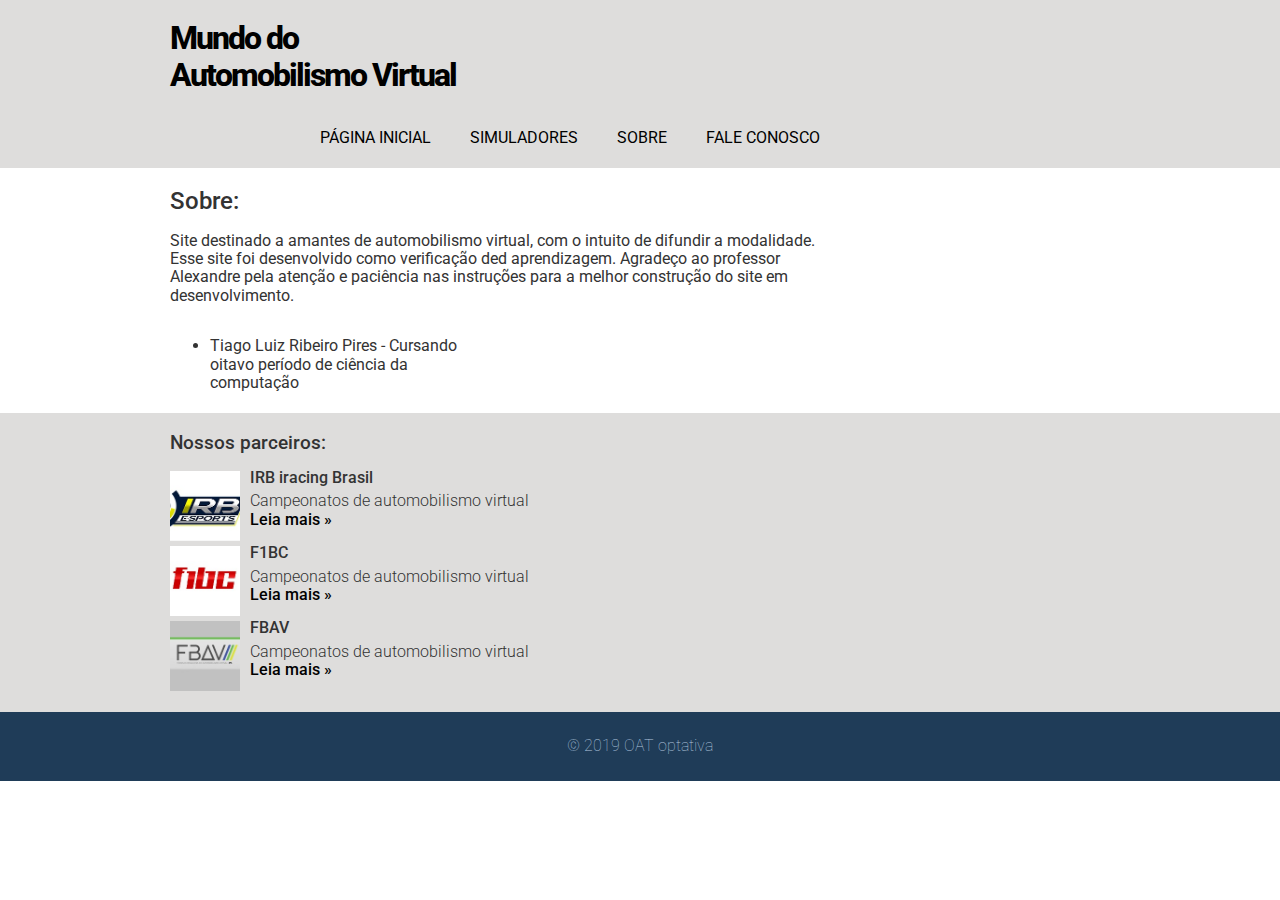
<file: projeto_ web/html/sobre.html>
<!DOCTYPE html>
<html lang="pt-br">
<head>
    <meta charset="UTF-8">
    <title>Projeto Optiva OAT</title>
    <link rel="stylesheet" href="../Css/normalize.css">
    <link href="https://fonts.googleapis.com/css?family=Roboto:100,300,400,500,700,900" rel="stylesheet">
    <link rel="stylesheet" href="../Css/estilo.css">
</head>
<body>
    <div class="header">
        <div class="linha">
            <header>
                <div class="coluna col4">
                    <h1 class="logo">Mundo do Automobilismo Virtual</h1>
                </div>
                <div class="coluna col8">
                    <nav>
                        <ul class="menu inline sem-marcador">
                            <li><a href="../index.html">Página inicial</a></li>
                            <li><a href="simuladores.html">Simuladores</a></li>
                            <li><a href="sobre.html">sobre</a></li>
                            <li><a href="contato.php">Fale conosco</a></li>
                        </ul>
                    </nav>
                </div>
            </header>
        </div>
    </div>
    <div class="linha">
        <section>
            <div class="coluna col8">
                <h2>Sobre:</h2>
                <p>
                  Site destinado a amantes de automobilismo virtual, com o intuito de difundir a modalidade. Esse site foi desenvolvido como verificação
                  ded aprendizagem. Agradeço ao professor Alexandre pela atenção e paciência nas instruções para a melhor construção do site em desenvolvimento. 
                </p>
                
            </div>

            <div class="coluna col4 sidebar">
                
                <ul>
                    <li>Tiago Luiz Ribeiro Pires - Cursando oitavo período de ciência da computação</li>
                    
                </ul>
                
                
            </div>
        </section>
    </div>
    <div class="conteudo-extra">
        <div class="linha">
            <div class="coluna col7">
                <section>
                    
                </section>
            </div>
            <div class="coluna col5">
                
                <h3>Nossos parceiros:</h3>
                <ul class="sem-marcador sem-padding noticias">
                    <li>
                        <img src="../img/irb.jpg" />
                        <h4>IRB iracing Brasil</h4>
                        <p>Campeonatos de automobilismo virtual<br><a href="https://www.iracingbrasil.com.br/">Leia mais &raquo;</a></p>
                    </li>
                    <li>
                        <img src="../img/f1bc.jpg" />
                        <h4>F1BC</h4>
                        <p>Campeonatos de automobilismo virtual <br><a href="https://www.f1bc.com/">Leia mais &raquo;</a></p>
                    </li>
                    <li>
                        <img src="../img/fbav.jpg" />
                        <h4>FBAV</h4>
                        <p>Campeonatos de automobilismo virtual <br><a href="https://fbav.com.br">Leia mais &raquo;</a></p>
                    </li>
                </ul>
            </div>
        </div>
        <div class="footer">
            <div class="linha">
                <footer>
                    <div class="coluna col12">
                        <span>&copy; 2019 OAT optativa</span>
                    </div>
                </footer>
            </div>
        </div>
    </div>
</body>
</html>
</file>
<file: Css/estilo.css>
body{
    font-family: 'Roboto', sans-serif;
    color: #333;
}
a:link, a:active, a:visited{
    color: #315e8a;
    text-decoration: none;
}
a:hover{
    text-decoration: underline;
}
/* grid 960px */
.linha{
    width: 960px;
    margin: 0 auto;
    overflow: auto;
    padding: 5px 0;
}
.coluna{
    padding: 0 10px;
    float: left;
}
.col1{
    width: 60px;
}
.col2{
    width: 140px;
}
.col3{
    width: 5px;
}
.col4{
    width: 300px;
}
.col5{
    width: 380px;
}
.col6{
    width: 460px;
}
.col7{
    width: 540px;
}
.col8{
    width: 660px;
}
.col9{
    width: 900px;
}
.col10{
    width: 780px;
}
.col11{
    width: 860px;
}
.col12{
    width: 940px;
}

/*Estilos reutilizáveis*/
.sem-padding{
    padding: 0; :important;
}

.sem-margin{
    margin: 0; :important;
}

h1, h2, h3, h4, h5, h6{
    font-weight: 500;
    margin: 15px 0 10px 0;
}

ul li, ol li{
    margin-bottom: 5px;
}

ul.inline li, ol.inline li{
    display: inline;
    margin-right: 15px;
}
ul.inline li:last-child, ol.inline li:last-child{
    margin-right: 0;
}

ul.sem-marcador, ol.sem-marcador{
    list-style: none;
}

a.botao, input.botao{
    background: #1f3c58;
    padding: 5px 10px;
    border-radius: 3px;
    color: #ebebebeb;
    cursor: pointer;
    margin: 5px 0;
    display: inline-block;
    border: none;
}

a.botao:hover, input.botao:hover{
    background: #315e8a;
    text-decoration: none;
}

img{
    max-width: 100%;
    height: auto;
}

/*layout do site*/

.header{
    background: #DEDDDC;
}

h1.logo{
    font-weight: 300;
    color: #2B1F10;
    letter-spacing: -2px;
}

.conteudo-extra{
    background: #DEDDDC;
}

.footer{
    background: #1f3c58;
    color: #B0C4DE;
    padding: 20px 0;
    text-align: center;
    font-weight: 100;
}

.menu{
    text-transform: uppercase;
    text-align: right;
    margin-top: 25px;
}

.menu li a{
    padding: 5px 10px;
    border-radius: 3px;
}

.menu li a:hover{
    text-decoration: none;
    background: #1f3c58;
    color: #ebebeb;
}

ul.noticias li{
    clear: both;
    display: block;
    overflow: hidden;
    margin-botton: 20px
}

ul.noticias li img{
    width: 70px;
    height: auto;
    margin-right: 10px;
    float: left;
}

ul.noticias li h4{
    margin: -2px 0 5px 0;
    font-weight: 500;
}

ul.noticias li p{
    margin: 5px 0;
    font-weight: 300;
}

ul.noticias li p a{
    font-weight: 500;
}

.contato label{
    display: block;
    font-size: 13px;
    font-weight: 300;
}

.contato input, .contato textarea{
    display: block;
    margin-botton: 15px;
    padding: 5px 2%;
    width: 96%;
}

.contato textarea{
    height: 150px;
}

.contato input.botao{
    width: auto;
}
</file>
<file: projeto_ web/Css/estilo.css>
body{
    font-family: 'Roboto', sans-serif;
    color: #333;
}
a:link, a:active, a:visited{
    color: #000000;
    text-decoration: none;
}
a:hover{
    text-decoration: underline;
}
/* grid 960px */
.linha{
    width: 960px;
    margin: 0 auto;
    overflow: auto;
    padding: 5px 0;
}
.coluna{
    padding: 0 10px;
    float: left;
}
.col1{
    width: 60px;
}
.col2{
    width: 140px;
}
.col3{
    width: 5px;
}
.col4{
    width: 300px;
}
.col5{
    width: 380px;
}
.col6{
    width: 460px;
}
.col7{
    width: 540px;
}
.col8{
    width: 660px;
}
.col9{
    width: 900px;
}
.col10{
    width: 780px;
}
.col11{
    width: 860px;
}
.col12{
    width: 940px;
}

/*Estilos reutilizáveis*/
.sem-padding{
    padding: 0; :important;
}

.sem-margin{
    margin: 0; :important;
}

h1, h2, h3, h4, h5, h6{
    font-weight: 500;
    margin: 15px 0 10px 0;
}

ul li, ol li{
    margin-bottom: 5px;
}

ul.inline li, ol.inline li{
    display: inline;
    margin-right: 15px;
}
ul.inline li:last-child, ol.inline li:last-child{
    margin-right: 0;
}

ul.sem-marcador, ol.sem-marcador{
    list-style: none;
}

a.botao, input.botao{
    background: #1f3c58;
    padding: 5px 10px;
    border-radius: 3px;
    color: #ebebebeb;
    cursor: pointer;
    margin: 5px 0;
    display: inline-block;
    border: none;
}

a.botao:hover, input.botao:hover{
    background: #315e8a;
    text-decoration: none;
}

img{
    max-width: 100%;
    height: auto;
}

/*layout do site*/

.header{
    background: #DEDDDC;
}

h1.logo{
    font-weight: 800;
    color: #000000;
    letter-spacing: -2px;
}

.conteudo-extra{
    background: #DEDDDC;
}

.footer{
    background: #1f3c58;
    color: #B0C4DE;
    padding: 20px 0;
    text-align: center;
    font-weight: 100;
}

.menu{
    text-transform: uppercase;
    text-align: right;
    margin-top: 25px;
}

.menu li a{
    padding: 5px 10px;
    border-radius: 3px;
}

.menu li a:hover{
    text-decoration: none;
    background: #1f3c58;
    color: #ebebeb;
}

ul.noticias li{
    clear: both;
    display: block;
    overflow: hidden;
    margin-botton: 20px
}

ul.noticias li img{
    width: 70px;
    height: auto;
    margin-right: 10px;
    float: left;
}

ul.noticias li h4{
    margin: -2px 0 5px 0;
    font-weight: 500;
}

ul.noticias li p{
    margin: 5px 0;
    font-weight: 300;
}

ul.noticias li p a{
    font-weight: 500;
}

.contato label{
    display: block;
    font-size: 13px;
    font-weight: 300;
}

.contato input, .contato textarea{
    display: block;
    margin-botton: 15px;
    padding: 5px 2%;
    width: 96%;
}

.contato textarea{
    height: 150px;
}

.contato input.botao{
    width: auto;
}
</file>
